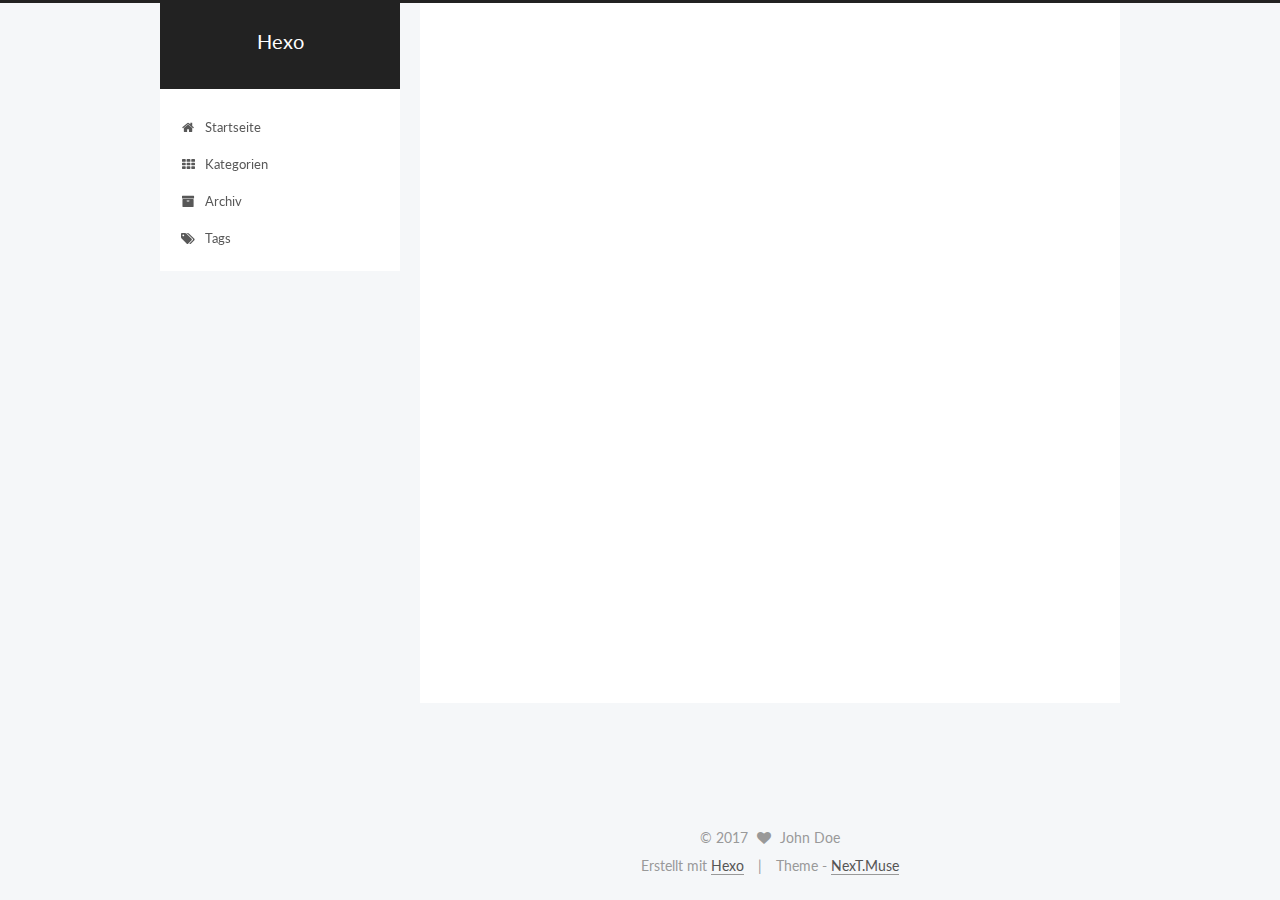
<file: 2017/08/11/1/index.html>
<!DOCTYPE html>



  


<html class="theme-next muse use-motion" lang="">
<head>
  <meta charset="UTF-8"/>
<meta http-equiv="X-UA-Compatible" content="IE=edge" />
<meta name="viewport" content="width=device-width, initial-scale=1, maximum-scale=1"/>
<meta name="theme-color" content="#222">









<meta http-equiv="Cache-Control" content="no-transform" />
<meta http-equiv="Cache-Control" content="no-siteapp" />















  
  
  <link href="/lib/fancybox/source/jquery.fancybox.css?v=2.1.5" rel="stylesheet" type="text/css" />




  
  
  
  

  
    
    
  

  

  

  

  

  
    
    
    <link href="//fonts.googleapis.com/css?family=Lato:300,300italic,400,400italic,700,700italic&subset=latin,latin-ext" rel="stylesheet" type="text/css">
  






<link href="/lib/font-awesome/css/font-awesome.min.css?v=4.6.2" rel="stylesheet" type="text/css" />

<link href="/css/main.css?v=5.1.2" rel="stylesheet" type="text/css" />


  <meta name="keywords" content="Hexo, NexT" />








  <link rel="shortcut icon" type="image/x-icon" href="/favicon.ico?v=5.1.2" />






<meta name="description" content="tags:  - Tag1 - Tag2 - Tag3 categories:  - cate">
<meta property="og:type" content="article">
<meta property="og:title" content="Hexo">
<meta property="og:url" content="http://yoursite.com/2017/08/11/1/index.html">
<meta property="og:site_name" content="Hexo">
<meta property="og:description" content="tags:  - Tag1 - Tag2 - Tag3 categories:  - cate">
<meta property="og:updated_time" content="2017-08-11T15:07:19.545Z">
<meta name="twitter:card" content="summary">
<meta name="twitter:title" content="Hexo">
<meta name="twitter:description" content="tags:  - Tag1 - Tag2 - Tag3 categories:  - cate">



<script type="text/javascript" id="hexo.configurations">
  var NexT = window.NexT || {};
  var CONFIG = {
    root: '/',
    scheme: 'Muse',
    sidebar: {"position":"left","display":"post","offset":12,"offset_float":12,"b2t":false,"scrollpercent":false,"onmobile":false},
    fancybox: true,
    tabs: true,
    motion: true,
    duoshuo: {
      userId: '0',
      author: 'Author'
    },
    algolia: {
      applicationID: '',
      apiKey: '',
      indexName: '',
      hits: {"per_page":10},
      labels: {"input_placeholder":"Search for Posts","hits_empty":"We didn't find any results for the search: ${query}","hits_stats":"${hits} results found in ${time} ms"}
    }
  };
</script>



  <link rel="canonical" href="http://yoursite.com/2017/08/11/1/"/>





  <title> | Hexo</title>
  








</head>

<body itemscope itemtype="http://schema.org/WebPage" lang="">

  
  
    
  

  <div class="container sidebar-position-left page-post-detail ">
    <div class="headband"></div>

    <header id="header" class="header" itemscope itemtype="http://schema.org/WPHeader">
      <div class="header-inner"><div class="site-brand-wrapper">
  <div class="site-meta ">
    

    <div class="custom-logo-site-title">
      <a href="/"  class="brand" rel="start">
        <span class="logo-line-before"><i></i></span>
        <span class="site-title">Hexo</span>
        <span class="logo-line-after"><i></i></span>
      </a>
    </div>
      
        <p class="site-subtitle"></p>
      
  </div>

  <div class="site-nav-toggle">
    <button>
      <span class="btn-bar"></span>
      <span class="btn-bar"></span>
      <span class="btn-bar"></span>
    </button>
  </div>
</div>

<nav class="site-nav">
  

  
    <ul id="menu" class="menu">
      
        
        <li class="menu-item menu-item-home">
          <a href="/" rel="section">
            
              <i class="menu-item-icon fa fa-fw fa-home"></i> <br />
            
            Startseite
          </a>
        </li>
      
        
        <li class="menu-item menu-item-categories">
          <a href="/categories/" rel="section">
            
              <i class="menu-item-icon fa fa-fw fa-th"></i> <br />
            
            Kategorien
          </a>
        </li>
      
        
        <li class="menu-item menu-item-archives">
          <a href="/archives/" rel="section">
            
              <i class="menu-item-icon fa fa-fw fa-archive"></i> <br />
            
            Archiv
          </a>
        </li>
      
        
        <li class="menu-item menu-item-tags">
          <a href="/tags/" rel="section">
            
              <i class="menu-item-icon fa fa-fw fa-tags"></i> <br />
            
            Tags
          </a>
        </li>
      

      
    </ul>
  

  
</nav>



 </div>
    </header>

    <main id="main" class="main">
      <div class="main-inner">
        <div class="content-wrap">
          <div id="content" class="content">
            

  <div id="posts" class="posts-expand">
    

  

  
  
  

  <article class="post post-type-normal" itemscope itemtype="http://schema.org/Article">
  
  
  
  <div class="post-block">
    <link itemprop="mainEntityOfPage" href="http://yoursite.com/2017/08/11/1/">

    <span hidden itemprop="author" itemscope itemtype="http://schema.org/Person">
      <meta itemprop="name" content="John Doe">
      <meta itemprop="description" content="">
      <meta itemprop="image" content="/images/avatar.gif">
    </span>

    <span hidden itemprop="publisher" itemscope itemtype="http://schema.org/Organization">
      <meta itemprop="name" content="Hexo">
    </span>

    
      <header class="post-header">

        
        
          <h1 class="post-title" itemprop="name headline"></h1>
        

        <div class="post-meta">
          <span class="post-time">
            
              <span class="post-meta-item-icon">
                <i class="fa fa-calendar-o"></i>
              </span>
              
                <span class="post-meta-item-text">Veröffentlicht am</span>
              
              <time title="Post created" itemprop="dateCreated datePublished" datetime="2017-08-11T23:06:48+08:00">
                2017-08-11
              </time>
            

            

            
          </span>

          

          
            
          

          
          

          

          

          

        </div>
      </header>
    

    
    
    
    <div class="post-body" itemprop="articleBody">

      
      

      
        <p>tags: </p>
<pre><code>- Tag1
- Tag2
- Tag3
</code></pre><p>categories: </p>
<pre><code>- cate
</code></pre>
      
    </div>
    
    
    

    

    

    

    <footer class="post-footer">
      

      
      
      

      
        <div class="post-nav">
          <div class="post-nav-next post-nav-item">
            
              <a href="/2017/08/11/hello-world/" rel="next" title="Hello World">
                <i class="fa fa-chevron-left"></i> Hello World
              </a>
            
          </div>

          <span class="post-nav-divider"></span>

          <div class="post-nav-prev post-nav-item">
            
          </div>
        </div>
      

      
      
    </footer>
  </div>
  
  
  
  </article>



    <div class="post-spread">
      
    </div>
  </div>


          </div>
          


          
  <div class="comments" id="comments">
    
  </div>


        </div>
        
          
  
  <div class="sidebar-toggle">
    <div class="sidebar-toggle-line-wrap">
      <span class="sidebar-toggle-line sidebar-toggle-line-first"></span>
      <span class="sidebar-toggle-line sidebar-toggle-line-middle"></span>
      <span class="sidebar-toggle-line sidebar-toggle-line-last"></span>
    </div>
  </div>

  <aside id="sidebar" class="sidebar">
    
    <div class="sidebar-inner">

      

      

      <section class="site-overview sidebar-panel sidebar-panel-active">
        <div class="site-author motion-element" itemprop="author" itemscope itemtype="http://schema.org/Person">
          <img class="site-author-image" itemprop="image"
               src="/images/avatar.gif"
               alt="John Doe" />
          <p class="site-author-name" itemprop="name">John Doe</p>
           
              <p class="site-description motion-element" itemprop="description"></p>
          
        </div>
        <nav class="site-state motion-element">

          
            <div class="site-state-item site-state-posts">
              <a href="/archives/">
                <span class="site-state-item-count">2</span>
                <span class="site-state-item-name">Artikel</span>
              </a>
            </div>
          

          

          

        </nav>

        

        <div class="links-of-author motion-element">
          
        </div>

        
        

        
        

        


      </section>

      

      

    </div>
  </aside>


        
      </div>
    </main>

    <footer id="footer" class="footer">
      <div class="footer-inner">
        <div class="copyright" >
  
  &copy; 
  <span itemprop="copyrightYear">2017</span>
  <span class="with-love">
    <i class="fa fa-heart"></i>
  </span>
  <span class="author" itemprop="copyrightHolder">John Doe</span>
</div>


<div class="powered-by">
  Erstellt mit  <a class="theme-link" href="https://hexo.io">Hexo</a>
</div>

<div class="theme-info">
  Theme -
  <a class="theme-link" href="https://github.com/iissnan/hexo-theme-next">
    NexT.Muse
  </a>
</div>


        







        
      </div>
    </footer>

    
      <div class="back-to-top">
        <i class="fa fa-arrow-up"></i>
        
      </div>
    

  </div>

  

<script type="text/javascript">
  if (Object.prototype.toString.call(window.Promise) !== '[object Function]') {
    window.Promise = null;
  }
</script>









  












  
  <script type="text/javascript" src="/lib/jquery/index.js?v=2.1.3"></script>

  
  <script type="text/javascript" src="/lib/fastclick/lib/fastclick.min.js?v=1.0.6"></script>

  
  <script type="text/javascript" src="/lib/jquery_lazyload/jquery.lazyload.js?v=1.9.7"></script>

  
  <script type="text/javascript" src="/lib/velocity/velocity.min.js?v=1.2.1"></script>

  
  <script type="text/javascript" src="/lib/velocity/velocity.ui.min.js?v=1.2.1"></script>

  
  <script type="text/javascript" src="/lib/fancybox/source/jquery.fancybox.pack.js?v=2.1.5"></script>


  


  <script type="text/javascript" src="/js/src/utils.js?v=5.1.2"></script>

  <script type="text/javascript" src="/js/src/motion.js?v=5.1.2"></script>



  
  

  
  <script type="text/javascript" src="/js/src/scrollspy.js?v=5.1.2"></script>
<script type="text/javascript" src="/js/src/post-details.js?v=5.1.2"></script>



  


  <script type="text/javascript" src="/js/src/bootstrap.js?v=5.1.2"></script>



  


  




	





  





  






  





  

  

  

  

  

  

</body>
</html>
</file>
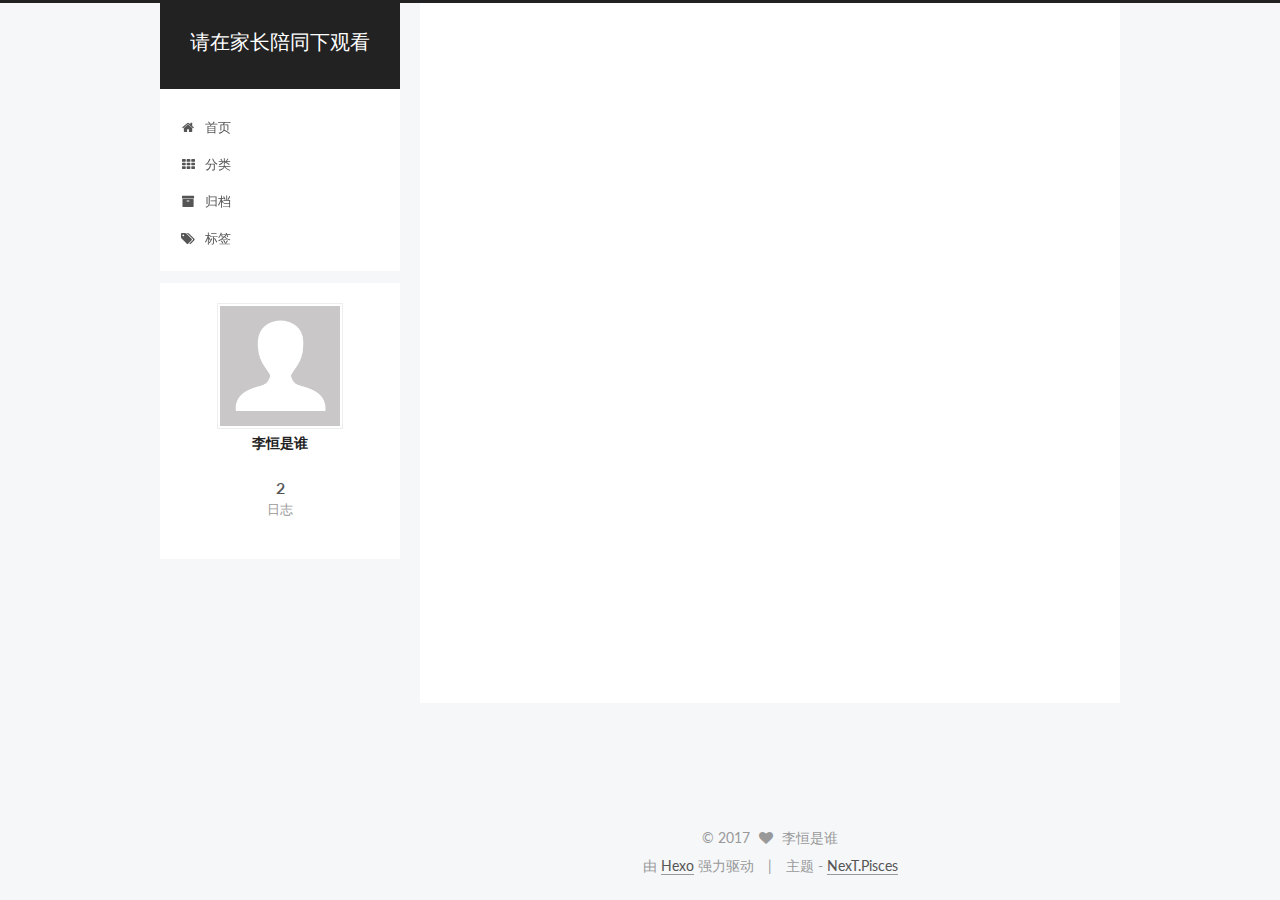
<file: 2017/08/11/这不是我要的爱情/index.html>
<!DOCTYPE html>



  


<html class="theme-next pisces use-motion" lang="zh-Hans">
<head>
  <meta charset="UTF-8"/>
<meta http-equiv="X-UA-Compatible" content="IE=edge" />
<meta name="viewport" content="width=device-width, initial-scale=1, maximum-scale=1"/>
<meta name="theme-color" content="#222">









<meta http-equiv="Cache-Control" content="no-transform" />
<meta http-equiv="Cache-Control" content="no-siteapp" />















  
  
  <link href="/lib/fancybox/source/jquery.fancybox.css?v=2.1.5" rel="stylesheet" type="text/css" />




  
  
  
  

  
    
    
  

  

  

  

  

  
    
    
    <link href="//fonts.googleapis.com/css?family=Lato:300,300italic,400,400italic,700,700italic&subset=latin,latin-ext" rel="stylesheet" type="text/css">
  






<link href="/lib/font-awesome/css/font-awesome.min.css?v=4.6.2" rel="stylesheet" type="text/css" />

<link href="/css/main.css?v=5.1.2" rel="stylesheet" type="text/css" />


  <meta name="keywords" content="Hexo, NexT" />








  <link rel="shortcut icon" type="image/x-icon" href="/favicon.ico?v=5.1.2" />






<meta name="description" content="$e=mc^2$">
<meta property="og:type" content="article">
<meta property="og:title" content="请在家长陪同下观看">
<meta property="og:url" content="http://yoursite.com/2017/08/11/这不是我要的爱情/index.html">
<meta property="og:site_name" content="请在家长陪同下观看">
<meta property="og:description" content="$e=mc^2$">
<meta property="og:locale" content="zh-Hans">
<meta property="og:updated_time" content="2017-08-13T12:30:28.295Z">
<meta name="twitter:card" content="summary">
<meta name="twitter:title" content="请在家长陪同下观看">
<meta name="twitter:description" content="$e=mc^2$">



<script type="text/javascript" id="hexo.configurations">
  var NexT = window.NexT || {};
  var CONFIG = {
    root: '/',
    scheme: 'Pisces',
    sidebar: {"position":"left","display":"post","offset":12,"offset_float":12,"b2t":false,"scrollpercent":false,"onmobile":false},
    fancybox: true,
    tabs: true,
    motion: true,
    duoshuo: {
      userId: '0',
      author: '博主'
    },
    algolia: {
      applicationID: '',
      apiKey: '',
      indexName: '',
      hits: {"per_page":10},
      labels: {"input_placeholder":"Search for Posts","hits_empty":"We didn't find any results for the search: ${query}","hits_stats":"${hits} results found in ${time} ms"}
    }
  };
</script>



  <link rel="canonical" href="http://yoursite.com/2017/08/11/这不是我要的爱情/"/>





  <title> | 请在家长陪同下观看</title>
  








</head>

<body itemscope itemtype="http://schema.org/WebPage" lang="zh-Hans">

  
  
    
  

  <div class="container sidebar-position-left page-post-detail ">
    <div class="headband"></div>

    <header id="header" class="header" itemscope itemtype="http://schema.org/WPHeader">
      <div class="header-inner"><div class="site-brand-wrapper">
  <div class="site-meta ">
    

    <div class="custom-logo-site-title">
      <a href="/"  class="brand" rel="start">
        <span class="logo-line-before"><i></i></span>
        <span class="site-title">请在家长陪同下观看</span>
        <span class="logo-line-after"><i></i></span>
      </a>
    </div>
      
        <p class="site-subtitle"></p>
      
  </div>

  <div class="site-nav-toggle">
    <button>
      <span class="btn-bar"></span>
      <span class="btn-bar"></span>
      <span class="btn-bar"></span>
    </button>
  </div>
</div>

<nav class="site-nav">
  

  
    <ul id="menu" class="menu">
      
        
        <li class="menu-item menu-item-home">
          <a href="/" rel="section">
            
              <i class="menu-item-icon fa fa-fw fa-home"></i> <br />
            
            首页
          </a>
        </li>
      
        
        <li class="menu-item menu-item-categories">
          <a href="/categories/" rel="section">
            
              <i class="menu-item-icon fa fa-fw fa-th"></i> <br />
            
            分类
          </a>
        </li>
      
        
        <li class="menu-item menu-item-archives">
          <a href="/archives/" rel="section">
            
              <i class="menu-item-icon fa fa-fw fa-archive"></i> <br />
            
            归档
          </a>
        </li>
      
        
        <li class="menu-item menu-item-tags">
          <a href="/tags/" rel="section">
            
              <i class="menu-item-icon fa fa-fw fa-tags"></i> <br />
            
            标签
          </a>
        </li>
      

      
    </ul>
  

  
</nav>



 </div>
    </header>

    <main id="main" class="main">
      <div class="main-inner">
        <div class="content-wrap">
          <div id="content" class="content">
            

  <div id="posts" class="posts-expand">
    

  

  
  
  

  <article class="post post-type-normal" itemscope itemtype="http://schema.org/Article">
  
  
  
  <div class="post-block">
    <link itemprop="mainEntityOfPage" href="http://yoursite.com/2017/08/11/这不是我要的爱情/">

    <span hidden itemprop="author" itemscope itemtype="http://schema.org/Person">
      <meta itemprop="name" content="李恒是谁">
      <meta itemprop="description" content="">
      <meta itemprop="image" content="/images/avatar.gif">
    </span>

    <span hidden itemprop="publisher" itemscope itemtype="http://schema.org/Organization">
      <meta itemprop="name" content="请在家长陪同下观看">
    </span>

    
      <header class="post-header">

        
        
          <h1 class="post-title" itemprop="name headline"></h1>
        

        <div class="post-meta">
          <span class="post-time">
            
              <span class="post-meta-item-icon">
                <i class="fa fa-calendar-o"></i>
              </span>
              
                <span class="post-meta-item-text">发表于</span>
              
              <time title="创建于" itemprop="dateCreated datePublished" datetime="2017-08-11T23:57:49+08:00">
                2017-08-11
              </time>
            

            

            
          </span>

          

          
            
          

          
          

          

          

          

        </div>
      </header>
    

    
    
    
    <div class="post-body" itemprop="articleBody">

      
      

      
        <p>$e=mc^2$</p>

      
    </div>
    
    
    

    

    

    

    <footer class="post-footer">
      

      
      
      

      
        <div class="post-nav">
          <div class="post-nav-next post-nav-item">
            
              <a href="/2017/08/11/hello-world/" rel="next" title="Hello World">
                <i class="fa fa-chevron-left"></i> Hello World
              </a>
            
          </div>

          <span class="post-nav-divider"></span>

          <div class="post-nav-prev post-nav-item">
            
          </div>
        </div>
      

      
      
    </footer>
  </div>
  
  
  
  </article>



    <div class="post-spread">
      
    </div>
  </div>


          </div>
          


          
  <div class="comments" id="comments">
    
  </div>


        </div>
        
          
  
  <div class="sidebar-toggle">
    <div class="sidebar-toggle-line-wrap">
      <span class="sidebar-toggle-line sidebar-toggle-line-first"></span>
      <span class="sidebar-toggle-line sidebar-toggle-line-middle"></span>
      <span class="sidebar-toggle-line sidebar-toggle-line-last"></span>
    </div>
  </div>

  <aside id="sidebar" class="sidebar">
    
    <div class="sidebar-inner">

      

      

      <section class="site-overview sidebar-panel sidebar-panel-active">
        <div class="site-author motion-element" itemprop="author" itemscope itemtype="http://schema.org/Person">
          <img class="site-author-image" itemprop="image"
               src="/images/avatar.gif"
               alt="李恒是谁" />
          <p class="site-author-name" itemprop="name">李恒是谁</p>
           
              <p class="site-description motion-element" itemprop="description"></p>
          
        </div>
        <nav class="site-state motion-element">

          
            <div class="site-state-item site-state-posts">
              <a href="/archives/">
                <span class="site-state-item-count">2</span>
                <span class="site-state-item-name">日志</span>
              </a>
            </div>
          

          

          

        </nav>

        

        <div class="links-of-author motion-element">
          
        </div>

        
        

        
        

        


      </section>

      

      

    </div>
  </aside>


        
      </div>
    </main>

    <footer id="footer" class="footer">
      <div class="footer-inner">
        <div class="copyright" >
  
  &copy; 
  <span itemprop="copyrightYear">2017</span>
  <span class="with-love">
    <i class="fa fa-heart"></i>
  </span>
  <span class="author" itemprop="copyrightHolder">李恒是谁</span>
</div>


<div class="powered-by">
  由 <a class="theme-link" href="https://hexo.io">Hexo</a> 强力驱动
</div>

<div class="theme-info">
  主题 -
  <a class="theme-link" href="https://github.com/iissnan/hexo-theme-next">
    NexT.Pisces
  </a>
</div>


        







        
      </div>
    </footer>

    
      <div class="back-to-top">
        <i class="fa fa-arrow-up"></i>
        
      </div>
    

  </div>

  

<script type="text/javascript">
  if (Object.prototype.toString.call(window.Promise) !== '[object Function]') {
    window.Promise = null;
  }
</script>









  












  
  <script type="text/javascript" src="/lib/jquery/index.js?v=2.1.3"></script>

  
  <script type="text/javascript" src="/lib/fastclick/lib/fastclick.min.js?v=1.0.6"></script>

  
  <script type="text/javascript" src="/lib/jquery_lazyload/jquery.lazyload.js?v=1.9.7"></script>

  
  <script type="text/javascript" src="/lib/velocity/velocity.min.js?v=1.2.1"></script>

  
  <script type="text/javascript" src="/lib/velocity/velocity.ui.min.js?v=1.2.1"></script>

  
  <script type="text/javascript" src="/lib/fancybox/source/jquery.fancybox.pack.js?v=2.1.5"></script>


  


  <script type="text/javascript" src="/js/src/utils.js?v=5.1.2"></script>

  <script type="text/javascript" src="/js/src/motion.js?v=5.1.2"></script>



  
  


  <script type="text/javascript" src="/js/src/affix.js?v=5.1.2"></script>

  <script type="text/javascript" src="/js/src/schemes/pisces.js?v=5.1.2"></script>



  
  <script type="text/javascript" src="/js/src/scrollspy.js?v=5.1.2"></script>
<script type="text/javascript" src="/js/src/post-details.js?v=5.1.2"></script>



  


  <script type="text/javascript" src="/js/src/bootstrap.js?v=5.1.2"></script>



  


  




	





  





  






  





  

  

  

  

  

  

</body>
</html>
</file>
<file: css/main.css>
/* normalize.css v3.0.2 | MIT License | git.io/normalize */
html {
  font-family: sans-serif; /* 1 */
  -ms-text-size-adjust: 100%; /* 2 */
  -webkit-text-size-adjust: 100%; /* 2 */
}
body {
  margin: 0;
}
article,
aside,
details,
figcaption,
figure,
footer,
header,
hgroup,
main,
menu,
nav,
section,
summary {
  display: block;
}
audio,
canvas,
progress,
video {
  display: inline-block; /* 1 */
  vertical-align: baseline; /* 2 */
}
audio:not([controls]) {
  display: none;
  height: 0;
}
[hidden],
template {
  display: none;
}
a {
  background-color: transparent;
}
a:active,
a:hover {
  outline: 0;
}
abbr[title] {
  border-bottom: 1px dotted;
}
b,
strong {
  font-weight: bold;
}
dfn {
  font-style: italic;
}
h1 {
  font-size: 2em;
  margin: 0.67em 0;
}
mark {
  background: #ff0;
  color: #000;
}
small {
  font-size: 80%;
}
sub,
sup {
  font-size: 75%;
  line-height: 0;
  position: relative;
  vertical-align: baseline;
}
sup {
  top: -0.5em;
}
sub {
  bottom: -0.25em;
}
img {
  border: 0;
}
svg:not(:root) {
  overflow: hidden;
}
figure {
  margin: 1em 40px;
}
hr {
  -moz-box-sizing: content-box;
  box-sizing: content-box;
  height: 0;
}
pre {
  overflow: auto;
}
code,
kbd,
pre,
samp {
  font-family: monospace, monospace;
  font-size: 1em;
}
button,
input,
optgroup,
select,
textarea {
  color: inherit; /* 1 */
  font: inherit; /* 2 */
  margin: 0; /* 3 */
}
button {
  overflow: visible;
}
button,
select {
  text-transform: none;
}
button,
html input[type="button"],
input[type="reset"],
input[type="submit"] {
  -webkit-appearance: button; /* 2 */
  cursor: pointer; /* 3 */
}
button[disabled],
html input[disabled] {
  cursor: default;
}
button::-moz-focus-inner,
input::-moz-focus-inner {
  border: 0;
  padding: 0;
}
input {
  line-height: normal;
}
input[type="checkbox"],
input[type="radio"] {
  box-sizing: border-box; /* 1 */
  padding: 0; /* 2 */
}
input[type="number"]::-webkit-inner-spin-button,
input[type="number"]::-webkit-outer-spin-button {
  height: auto;
}
input[type="search"] {
  -webkit-appearance: textfield; /* 1 */
  -moz-box-sizing: content-box;
  -webkit-box-sizing: content-box; /* 2 */
  box-sizing: content-box;
}
input[type="search"]::-webkit-search-cancel-button,
input[type="search"]::-webkit-search-decoration {
  -webkit-appearance: none;
}
fieldset {
  border: 1px solid #c0c0c0;
  margin: 0 2px;
  padding: 0.35em 0.625em 0.75em;
}
legend {
  border: 0; /* 1 */
  padding: 0; /* 2 */
}
textarea {
  overflow: auto;
}
optgroup {
  font-weight: bold;
}
table {
  border-collapse: collapse;
  border-spacing: 0;
}
td,
th {
  padding: 0;
}
::selection {
  background: #262a30;
  color: #fff;
}
body {
  position: relative;
  font-family: 'Lato', "PingFang SC", "Microsoft YaHei", sans-serif;
  font-size: 14px;
  line-height: 2;
  color: #555;
  background: #f5f7f9;
}
@media (max-width: 767px) {
  body {
    padding-right: 0 !important;
  }
}
@media (min-width: 768px) and (max-width: 991px) {
  body {
    padding-right: 0 !important;
  }
}
@media (min-width: 1600px) {
  body {
    font-size: 16px;
  }
}
h1,
h2,
h3,
h4,
h5,
h6 {
  margin: 0;
  padding: 0;
  font-weight: bold;
  line-height: 1.5;
  font-family: 'Lato', "PingFang SC", "Microsoft YaHei", sans-serif;
}
h2,
h3,
h4,
h5,
h6 {
  margin: 20px 0 15px;
}
h1 {
  font-size: 22px;
}
@media (max-width: 767px) {
  h1 {
    font-size: 18px;
  }
}
h2 {
  font-size: 20px;
}
@media (max-width: 767px) {
  h2 {
    font-size: 16px;
  }
}
h3 {
  font-size: 18px;
}
@media (max-width: 767px) {
  h3 {
    font-size: 14px;
  }
}
h4 {
  font-size: 16px;
}
@media (max-width: 767px) {
  h4 {
    font-size: 12px;
  }
}
h5 {
  font-size: 14px;
}
@media (max-width: 767px) {
  h5 {
    font-size: 10px;
  }
}
h6 {
  font-size: 12px;
}
@media (max-width: 767px) {
  h6 {
    font-size: 8px;
  }
}
p {
  margin: 0 0 20px 0;
}
a {
  color: #555;
  text-decoration: none;
  border-bottom: 1px solid #999;
  word-wrap: break-word;
}
a:hover {
  color: #222;
  border-bottom-color: #222;
}
blockquote {
  margin: 0;
  padding: 0;
}
img {
  display: block;
  margin: auto;
  max-width: 100%;
  height: auto;
}
hr {
  margin: 40px 0;
  height: 3px;
  border: none;
  background-color: #ddd;
  background-image: repeating-linear-gradient(-45deg, #fff, #fff 4px, transparent 4px, transparent 8px);
}
blockquote {
  padding: 0 15px;
  color: #666;
  border-left: 4px solid #ddd;
}
blockquote cite::before {
  content: "-";
  padding: 0 5px;
}
dt {
  font-weight: 700;
}
dd {
  margin: 0;
  padding: 0;
}
kbd {
  border: 1px solid #ccc;
  border-radius: 0.2em;
  box-shadow: 0.1em 0.1em 0.2em rgba(0,0,0,0.1);
  background-color: #f9f9f9;
  font-family: inherit;
  background-image: -webkit-linear-gradient(top, #eee, #fff, #eee);
  padding: 0.1em 0.3em;
  white-space: nowrap;
}
.text-left {
  text-align: left;
}
.text-center {
  text-align: center;
}
.text-right {
  text-align: right;
}
.text-justify {
  text-align: justify;
}
.text-nowrap {
  white-space: nowrap;
}
.text-lowercase {
  text-transform: lowercase;
}
.text-uppercase {
  text-transform: uppercase;
}
.text-capitalize {
  text-transform: capitalize;
}
.center-block {
  display: block;
  margin-left: auto;
  margin-right: auto;
}
.clearfix:before,
.clearfix:after {
  content: " ";
  display: table;
}
.clearfix:after {
  clear: both;
}
.pullquote {
  width: 45%;
}
.pullquote.left {
  float: left;
  margin-left: 5px;
  margin-right: 10px;
}
.pullquote.right {
  float: right;
  margin-left: 10px;
  margin-right: 5px;
}
.affix.affix.affix {
  position: fixed;
}
.translation {
  margin-top: -20px;
  font-size: 14px;
  color: #999;
}
.scrollbar-measure {
  width: 100px;
  height: 100px;
  overflow: scroll;
  position: absolute;
  top: -9999px;
}
.use-motion .motion-element {
  opacity: 0;
}
table {
  margin: 20px 0;
  width: 100%;
  border-collapse: collapse;
  border-spacing: 0;
  border: 1px solid #ddd;
  font-size: 14px;
  table-layout: fixed;
  word-wrap: break-all;
}
table>tbody>tr:nth-of-type(odd) {
  background-color: #f9f9f9;
}
table>tbody>tr:hover {
  background-color: #f5f5f5;
}
caption,
th,
td {
  padding: 8px;
  text-align: left;
  vertical-align: middle;
  font-weight: normal;
}
th,
td {
  border-bottom: 3px solid #ddd;
  border-right: 1px solid #eee;
}
th {
  padding-bottom: 10px;
  font-weight: 700;
}
td {
  border-bottom-width: 1px;
}
html,
body {
  height: 100%;
}
.container {
  position: relative;
  min-height: 100%;
}
.header-inner {
  margin: 0 auto;
  padding: 100px 0 70px;
  width: 700px;
}
@media (min-width: 1600px) {
  .container .header-inner {
    width: 900px;
  }
}
.main {
  padding-bottom: 150px;
}
.main-inner {
  margin: 0 auto;
  width: 700px;
}
@media (min-width: 1600px) {
  .container .main-inner {
    width: 900px;
  }
}
.footer {
  position: absolute;
  left: 0;
  bottom: 0;
  width: 100%;
  min-height: 50px;
}
.footer-inner {
  box-sizing: border-box;
  margin: 20px auto;
  width: 700px;
}
@media (min-width: 1600px) {
  .container .footer-inner {
    width: 900px;
  }
}
pre,
.highlight {
  overflow: auto;
  margin: 20px 0;
  padding: 0;
  font-size: 13px;
  color: #4d4d4c;
  background: #f7f7f7;
  line-height: 1.6;
}
pre,
code {
  font-family: consolas, Menlo, "PingFang SC", "Microsoft YaHei", monospace;
}
code {
  padding: 2px 4px;
  word-wrap: break-word;
  color: #555;
  background: #eee;
  border-radius: 3px;
  font-size: 13px;
}
pre code {
  padding: 0;
  color: #4d4d4c;
  background: none;
  text-shadow: none;
}
.highlight {
  border-radius: 1px;
}
.highlight pre {
  border: none;
  margin: 0;
  padding: 10px 0;
}
.highlight table {
  margin: 0;
  width: auto;
  border: none;
}
.highlight td {
  border: none;
  padding: 0;
}
.highlight figcaption {
  font-size: 1em;
  color: #4d4d4c;
  line-height: 1em;
  margin-bottom: 1em;
}
.highlight figcaption:before,
.highlight figcaption:after {
  content: " ";
  display: table;
}
.highlight figcaption:after {
  clear: both;
}
.highlight figcaption a {
  float: right;
  color: #4d4d4c;
}
.highlight figcaption a:hover {
  border-bottom-color: #4d4d4c;
}
.highlight .gutter pre {
  padding-left: 10px;
  padding-right: 10px;
  color: #869194;
  text-align: right;
  background-color: #eff2f3;
}
.highlight .code pre {
  width: 100%;
  padding-left: 10px;
  padding-right: 10px;
  background-color: #f7f7f7;
}
.highlight .line {
  height: 20px;
}
.gutter {
  -webkit-user-select: none;
  -moz-user-select: none;
  -ms-user-select: none;
  user-select: none;
}
.gist table {
  width: auto;
}
.gist table td {
  border: none;
}
pre .deletion {
  background: #fdd;
}
pre .addition {
  background: #dfd;
}
pre .meta {
  color: #8959a8;
}
pre .comment {
  color: #8e908c;
}
pre .variable,
pre .attribute,
pre .tag,
pre .regexp,
pre .ruby .constant,
pre .xml .tag .title,
pre .xml .pi,
pre .xml .doctype,
pre .html .doctype,
pre .css .id,
pre .css .class,
pre .css .pseudo {
  color: #c82829;
}
pre .number,
pre .preprocessor,
pre .built_in,
pre .literal,
pre .params,
pre .constant,
pre .command {
  color: #f5871f;
}
pre .ruby .class .title,
pre .css .rules .attribute,
pre .string,
pre .value,
pre .inheritance,
pre .header,
pre .ruby .symbol,
pre .xml .cdata,
pre .special,
pre .number,
pre .formula {
  color: #718c00;
}
pre .title,
pre .css .hexcolor {
  color: #3e999f;
}
pre .function,
pre .python .decorator,
pre .python .title,
pre .ruby .function .title,
pre .ruby .title .keyword,
pre .perl .sub,
pre .javascript .title,
pre .coffeescript .title {
  color: #4271ae;
}
pre .keyword,
pre .javascript .function {
  color: #8959a8;
}
.full-image.full-image.full-image {
  border: none;
  max-width: 100%;
  width: auto;
  margin: 20px auto;
}
@media (min-width: 992px) {
  .full-image.full-image.full-image {
    max-width: none;
    width: 118%;
    margin: 0 -9%;
  }
}
.blockquote-center,
.page-home .post-type-quote blockquote,
.page-post-detail .post-type-quote blockquote {
  position: relative;
  margin: 40px 0;
  padding: 0;
  border-left: none;
  text-align: center;
}
.blockquote-center::before,
.page-home .post-type-quote blockquote::before,
.page-post-detail .post-type-quote blockquote::before,
.blockquote-center::after,
.page-home .post-type-quote blockquote::after,
.page-post-detail .post-type-quote blockquote::after {
  position: absolute;
  content: ' ';
  display: block;
  width: 100%;
  height: 24px;
  opacity: 0.2;
  background-repeat: no-repeat;
  background-position: 0 -6px;
  background-size: 22px 22px;
}
.blockquote-center::before,
.page-home .post-type-quote blockquote::before,
.page-post-detail .post-type-quote blockquote::before {
  top: -20px;
  background-image: url("../images/quote-l.svg");
  border-top: 1px solid #ccc;
}
.blockquote-center::after,
.page-home .post-type-quote blockquote::after,
.page-post-detail .post-type-quote blockquote::after {
  bottom: -20px;
  background-image: url("../images/quote-r.svg");
  border-bottom: 1px solid #ccc;
  background-position: 100% 8px;
}
.blockquote-center p,
.page-home .post-type-quote blockquote p,
.page-post-detail .post-type-quote blockquote p,
.blockquote-center div,
.page-home .post-type-quote blockquote div,
.page-post-detail .post-type-quote blockquote div {
  text-align: center;
}
.post .post-body .group-picture img {
  box-sizing: border-box;
  padding: 0 3px;
  border: none;
}
.post .group-picture-row {
  overflow: hidden;
  margin-top: 6px;
}
.post .group-picture-row:first-child {
  margin-top: 0;
}
.post .group-picture-column {
  float: left;
}
.page-post-detail .post-body .group-picture-column {
  float: none;
  margin-top: 10px;
  width: auto !important;
}
.page-post-detail .post-body .group-picture-column img {
  margin: 0 auto;
}
.page-archive .group-picture-container {
  overflow: hidden;
}
.page-archive .group-picture-row {
  float: left;
}
.page-archive .group-picture-row:first-child {
  margin-top: 6px;
}
.page-archive .group-picture-column {
  max-width: 150px;
  max-height: 150px;
}
.post-body .note {
  position: relative;
  padding: 15px;
  margin-bottom: 20px;
  border: 1px solid #eee;
  border-left-width: 5px;
  border-radius: 3px;
}
.post-body .note h2,
.post-body .note h3,
.post-body .note h4,
.post-body .note h5,
.post-body .note h6 {
  margin-top: 0;
  margin-bottom: 0;
  border-bottom: initial;
  padding-top: 0 !important;
}
.post-body .note p:first-child,
.post-body .note ul:first-child,
.post-body .note ol:first-child,
.post-body .note table:first-child,
.post-body .note pre:first-child,
.post-body .note blockquote:first-child {
  margin-top: 0;
}
.post-body .note p:last-child,
.post-body .note ul:last-child,
.post-body .note ol:last-child,
.post-body .note table:last-child,
.post-body .note pre:last-child,
.post-body .note blockquote:last-child {
  margin-bottom: 0;
}
.post-body .note.default {
  border-left-color: #777;
}
.post-body .note.default h2,
.post-body .note.default h3,
.post-body .note.default h4,
.post-body .note.default h5,
.post-body .note.default h6 {
  color: #777;
}
.post-body .note.primary {
  border-left-color: #6f42c1;
}
.post-body .note.primary h2,
.post-body .note.primary h3,
.post-body .note.primary h4,
.post-body .note.primary h5,
.post-body .note.primary h6 {
  color: #6f42c1;
}
.post-body .note.info {
  border-left-color: #428bca;
}
.post-body .note.info h2,
.post-body .note.info h3,
.post-body .note.info h4,
.post-body .note.info h5,
.post-body .note.info h6 {
  color: #428bca;
}
.post-body .note.success {
  border-left-color: #5cb85c;
}
.post-body .note.success h2,
.post-body .note.success h3,
.post-body .note.success h4,
.post-body .note.success h5,
.post-body .note.success h6 {
  color: #5cb85c;
}
.post-body .note.warning {
  border-left-color: #f0ad4e;
}
.post-body .note.warning h2,
.post-body .note.warning h3,
.post-body .note.warning h4,
.post-body .note.warning h5,
.post-body .note.warning h6 {
  color: #f0ad4e;
}
.post-body .note.danger {
  border-left-color: #d9534f;
}
.post-body .note.danger h2,
.post-body .note.danger h3,
.post-body .note.danger h4,
.post-body .note.danger h5,
.post-body .note.danger h6 {
  color: #d9534f;
}
.post-body .label {
  display: inline;
  padding: 0 2px;
  white-space: nowrap;
}
.post-body .label.default {
  background-color: #f0f0f0;
}
.post-body .label.primary {
  background-color: #efe6f7;
}
.post-body .label.info {
  background-color: #e5f2f8;
}
.post-body .label.success {
  background-color: #e7f4e9;
}
.post-body .label.warning {
  background-color: #fcf6e1;
}
.post-body .label.danger {
  background-color: #fae8eb;
}
.post-body .tabs {
  position: relative;
  display: block;
  margin-bottom: 20px;
  padding-top: 10px;
}
.post-body .tabs ul.nav-tabs {
  margin: 0;
  padding: 0;
  display: flex;
  margin-bottom: -1px;
}
@media (max-width: 413px) {
  .post-body .tabs ul.nav-tabs {
    display: block;
    margin-bottom: 5px;
  }
}
.post-body .tabs ul.nav-tabs li.tab {
  list-style-type: none !important;
  margin: 0 0.25em 0 0;
  border-top: 3px solid transparent;
  border-left: 1px solid transparent;
  border-right: 1px solid transparent;
}
@media (max-width: 413px) {
  .post-body .tabs ul.nav-tabs li.tab {
    margin: initial;
    border-top: 1px solid transparent;
    border-left: 3px solid transparent;
    border-right: 1px solid transparent;
    border-bottom: 1px solid transparent;
  }
}
.post-body .tabs ul.nav-tabs li.tab a {
  outline: 0;
  border-bottom: initial;
  display: block;
  line-height: 1.8em;
  padding: 0.25em 0.75em;
  transition-duration: 0.2s;
  transition-timing-function: ease-out;
  transition-delay: 0s;
}
.post-body .tabs ul.nav-tabs li.tab a i {
  width: 1.285714285714286em;
}
.post-body .tabs ul.nav-tabs li.tab.active {
  border-top: 3px solid #fc6423;
  border-left: 1px solid #ddd;
  border-right: 1px solid #ddd;
  background-color: #fff;
}
@media (max-width: 413px) {
  .post-body .tabs ul.nav-tabs li.tab.active {
    border-top: 1px solid #ddd;
    border-left: 3px solid #fc6423;
    border-right: 1px solid #ddd;
    border-bottom: 1px solid #ddd;
  }
}
.post-body .tabs ul.nav-tabs li.tab.active a {
  cursor: default;
  color: #555;
}
.post-body .tabs .tab-content {
  background-color: #fff;
}
.post-body .tabs .tab-content .tab-pane {
  border: 1px solid #ddd;
  padding: 20px 20px 0 20px;
}
.post-body .tabs .tab-content .tab-pane:not(.active) {
  display: none !important;
}
.post-body .tabs .tab-content .tab-pane.active {
  display: block !important;
}
.btn {
  display: inline-block;
  padding: 0 20px;
  font-size: 14px;
  color: #fff;
  background: #222;
  border: 2px solid #555;
  text-decoration: none;
  border-radius: 0;
  transition-property: background-color;
  transition-duration: 0.2s;
  transition-timing-function: ease-in-out;
  transition-delay: 0s;
}
.btn:hover,
.post-button .btn:hover {
  border-color: #222;
  color: #fff;
  background: #222;
}
.btn-bar {
  display: block;
  width: 22px;
  height: 2px;
  background: #555;
  border-radius: 1px;
}
.btn-bar+.btn-bar {
  margin-top: 4px;
}
.pagination {
  margin: 120px 0 40px;
  text-align: center;
  border-top: 1px solid #eee;
}
.page-number-basic,
.pagination .prev,
.pagination .next,
.pagination .page-number,
.pagination .space {
  display: inline-block;
  position: relative;
  top: -1px;
  margin: 0 10px;
  padding: 0 10px;
  line-height: 30px;
}
@media (max-width: 767px) {
  .page-number-basic,
  .pagination .prev,
  .pagination .next,
  .pagination .page-number,
  .pagination .space {
    margin: 0 5px;
  }
}
.pagination .prev,
.pagination .next,
.pagination .page-number {
  border-bottom: 0;
  border-top: 1px solid #eee;
  transition-property: border-color;
  transition-duration: 0.2s;
  transition-timing-function: ease-in-out;
  transition-delay: 0s;
}
.pagination .prev:hover,
.pagination .next:hover,
.pagination .page-number:hover {
  border-top-color: #222;
}
.pagination .space {
  padding: 0;
  margin: 0;
}
.pagination .prev {
  margin-left: 0;
}
.pagination .next {
  margin-right: 0;
}
.pagination .page-number.current {
  color: #fff;
  background: #ccc;
  border-top-color: #ccc;
}
@media (max-width: 767px) {
  .pagination {
    border-top: none;
  }
  .pagination .prev,
  .pagination .next,
  .pagination .page-number {
    margin-bottom: 10px;
    border-top: 0;
    border-bottom: 1px solid #eee;
  }
  .pagination .prev:hover,
  .pagination .next:hover,
  .pagination .page-number:hover {
    border-bottom-color: #222;
  }
}
.comments {
  margin: 60px 20px 0;
}
.tag-cloud {
  text-align: center;
}
.tag-cloud a {
  display: inline-block;
  margin: 10px;
}
.back-to-top {
  box-sizing: border-box;
  position: fixed;
  bottom: -100px;
  right: 30px;
  z-index: 1050;
  padding: 0 6px;
  width: 24px;
  background: #222;
  font-size: 12px;
  opacity: 0.6;
  color: #fff;
  cursor: pointer;
  text-align: center;
  -webkit-transform: translateZ(0);
  transition-property: bottom;
  transition-duration: 0.2s;
  transition-timing-function: ease-in-out;
  transition-delay: 0s;
}
@media (min-width: 768px) and (max-width: 991px) {
  .back-to-top {
    display: none !important;
  }
}
@media (max-width: 767px) {
  .back-to-top {
    display: none !important;
  }
}
.back-to-top.back-to-top-on {
  bottom: 30px;
}
.header {
  background: transparent;
}
.header-inner {
  position: relative;
}
.headband {
  height: 3px;
  background: #222;
}
.site-meta {
  margin: 0;
  text-align: center;
}
@media (max-width: 767px) {
  .site-meta {
    text-align: center;
  }
}
.brand {
  position: relative;
  display: inline-block;
  padding: 0 40px;
  color: #fff;
  background: #222;
  border-bottom: none;
}
.brand:hover {
  color: #fff;
}
.logo {
  display: inline-block;
  margin-right: 5px;
  line-height: 36px;
  vertical-align: top;
}
.site-title {
  display: inline-block;
  vertical-align: top;
  line-height: 36px;
  font-size: 20px;
  font-weight: normal;
  font-family: 'Lato', "PingFang SC", "Microsoft YaHei", sans-serif;
}
.site-subtitle {
  margin-top: 10px;
  font-size: 13px;
  color: #ddd;
}
.use-motion .brand {
  opacity: 0;
}
.use-motion .logo,
.use-motion .site-title,
.use-motion .site-subtitle {
  opacity: 0;
  position: relative;
  top: -10px;
}
.site-nav-toggle {
  display: none;
  position: absolute;
  top: 10px;
  left: 10px;
}
@media (max-width: 767px) {
  .site-nav-toggle {
    display: block;
  }
}
.site-nav-toggle button {
  margin-top: 2px;
  padding: 9px 10px;
  background: transparent;
  border: none;
}
@media (max-width: 767px) {
  .site-nav {
    display: none;
    margin: 0 -10px;
    padding: 0 10px;
    clear: both;
    border-top: 1px solid #ddd;
  }
}
@media (min-width: 768px) and (max-width: 991px) {
  .site-nav {
    display: block !important;
  }
}
@media (min-width: 992px) {
  .site-nav {
    display: block !important;
  }
}
.menu {
  margin-top: 20px;
  padding-left: 0;
  text-align: center;
}
.menu .menu-item {
  display: inline-block;
  margin: 0 10px;
  list-style: none;
}
@media screen and (max-width: 767px) {
  .menu .menu-item {
    margin-top: 10px;
  }
}
.menu .menu-item a {
  display: block;
  font-size: 13px;
  line-height: inherit;
  border-bottom: 1px solid transparent;
  transition-property: border-color;
  transition-duration: 0.2s;
  transition-timing-function: ease-in-out;
  transition-delay: 0s;
}
.menu .menu-item a:hover,
.menu-item-active a {
  border-bottom-color: #222;
}
.menu .menu-item .fa {
  margin-right: 5px;
}
.use-motion .menu-item {
  opacity: 0;
}
.post-body {
  font-family: 'Lato', "PingFang SC", "Microsoft YaHei", sans-serif;
}
@media (max-width: 767px) {
  .post-body {
    word-break: break-word;
  }
}
.post-body .fancybox img {
  display: block !important;
  margin: 0 auto;
  cursor: pointer;
  cursor: zoom-in;
  cursor: -webkit-zoom-in;
}
.post-body .image-caption,
.post-body .figure .caption {
  margin: 10px auto 15px;
  text-align: center;
  font-size: 14px;
  color: #999;
  font-weight: bold;
  line-height: 1;
}
.post-sticky-flag {
  display: inline-block;
  font-size: 16px;
  -ms-transform: rotate(30deg);
  -webkit-transform: rotate(30deg);
  -moz-transform: rotate(30deg);
  -ms-transform: rotate(30deg);
  -o-transform: rotate(30deg);
  transform: rotate(30deg);
}
.posts-expand {
  padding-top: 40px;
}
@media (max-width: 767px) {
  .posts-expand {
    margin: 0 20px;
  }
  .post-body pre {
    padding: 10px;
  }
  .post-body pre .gutter pre {
    padding-right: 10px;
  }
  .post-body .highlight {
    margin-left: 0px;
    margin-right: 0px;
    padding: 0;
  }
  .post-body .highlight .gutter pre {
    padding-right: 10px;
  }
}
@media (min-width: 992px) {
  .posts-expand .post-body {
    text-align: justify;
  }
}
.posts-expand .post-body h2,
.posts-expand .post-body h3,
.posts-expand .post-body h4,
.posts-expand .post-body h5,
.posts-expand .post-body h6 {
  padding-top: 10px;
}
.posts-expand .post-body h2 .header-anchor,
.posts-expand .post-body h3 .header-anchor,
.posts-expand .post-body h4 .header-anchor,
.posts-expand .post-body h5 .header-anchor,
.posts-expand .post-body h6 .header-anchor {
  float: right;
  margin-left: 10px;
  color: #ccc;
  border-bottom-style: none;
  visibility: hidden;
}
.posts-expand .post-body h2 .header-anchor:hover,
.posts-expand .post-body h3 .header-anchor:hover,
.posts-expand .post-body h4 .header-anchor:hover,
.posts-expand .post-body h5 .header-anchor:hover,
.posts-expand .post-body h6 .header-anchor:hover {
  color: inherit;
}
.posts-expand .post-body h2:hover .header-anchor,
.posts-expand .post-body h3:hover .header-anchor,
.posts-expand .post-body h4:hover .header-anchor,
.posts-expand .post-body h5:hover .header-anchor,
.posts-expand .post-body h6:hover .header-anchor {
  visibility: visible;
}
.posts-expand .post-body ul li {
  list-style: circle;
}
.posts-expand .post-body img {
  box-sizing: border-box;
  margin: auto;
  padding: 3px;
  border: 1px solid #ddd;
}
.posts-expand .fancybox img {
  margin: 0 auto;
}
@media (max-width: 767px) {
  .posts-collapse {
    margin: 0 20px;
  }
  .posts-collapse .post-title,
  .posts-collapse .post-meta {
    display: block;
    width: auto;
    text-align: left;
  }
}
.posts-collapse {
  position: relative;
  z-index: 1010;
  margin-left: 55px;
}
.posts-collapse::after {
  content: " ";
  position: absolute;
  top: 20px;
  left: 0;
  margin-left: -2px;
  width: 4px;
  height: 100%;
  background: #f5f5f5;
  z-index: -1;
}
@media (max-width: 767px) {
  .posts-collapse {
    margin: 0 20px;
  }
}
.posts-collapse .collection-title {
  position: relative;
  margin: 60px 0;
}
.posts-collapse .collection-title h1,
.posts-collapse .collection-title h2 {
  margin-left: 20px;
}
.posts-collapse .collection-title small {
  color: #bbb;
  margin-left: 5px;
}
.posts-collapse .collection-title::before {
  content: " ";
  position: absolute;
  left: 0;
  top: 50%;
  margin-left: -4px;
  margin-top: -4px;
  width: 8px;
  height: 8px;
  background: #bbb;
  border-radius: 50%;
}
.posts-collapse .post {
  margin: 30px 0;
}
.posts-collapse .post-header {
  position: relative;
  transition-duration: 0.2s;
  transition-timing-function: ease-in-out;
  transition-delay: 0s;
  transition-property: border;
  border-bottom: 1px dashed #ccc;
}
.posts-collapse .post-header::before {
  content: " ";
  position: absolute;
  left: 0;
  top: 12px;
  width: 6px;
  height: 6px;
  margin-left: -4px;
  background: #bbb;
  border-radius: 50%;
  border: 1px solid #fff;
  transition-duration: 0.2s;
  transition-timing-function: ease-in-out;
  transition-delay: 0s;
  transition-property: background;
}
.posts-collapse .post-header:hover {
  border-bottom-color: #666;
}
.posts-collapse .post-header:hover::before {
  background: #222;
}
.posts-collapse .post-meta {
  position: absolute;
  font-size: 12px;
  left: 20px;
  top: 5px;
}
.posts-collapse .post-comments-count {
  display: none;
}
.posts-collapse .post-title {
  margin-left: 60px;
  font-size: 16px;
  font-weight: normal;
  line-height: inherit;
}
.posts-collapse .post-title::after {
  margin-left: 3px;
  opacity: 0.6;
}
.posts-collapse .post-title a {
  color: #666;
  border-bottom: none;
}
.page-home .post-type-quote .post-header,
.page-post-detail .post-type-quote .post-header,
.page-home .post-type-quote .post-tags,
.page-post-detail .post-type-quote .post-tags {
  display: none;
}
.posts-expand .post-title {
  font-size: 26px;
  text-align: center;
  word-break: break-word;
  font-weight: 400;
}
@media (max-width: 767px) {
  .posts-expand .post-title {
    font-size: 22px;
  }
}
.posts-expand .post-title-link {
  display: inline-block;
  position: relative;
  color: #555;
  border-bottom: none;
  line-height: 1.2;
  vertical-align: top;
}
.posts-expand .post-title-link::before {
  content: "";
  position: absolute;
  width: 100%;
  height: 2px;
  bottom: 0;
  left: 0;
  background-color: #000;
  visibility: hidden;
  -webkit-transform: scaleX(0);
  -moz-transform: scaleX(0);
  -ms-transform: scaleX(0);
  -o-transform: scaleX(0);
  transform: scaleX(0);
  transition-duration: 0.2s;
  transition-timing-function: ease-in-out;
  transition-delay: 0s;
}
.posts-expand .post-title-link:hover::before {
  visibility: visible;
  -webkit-transform: scaleX(1);
  -moz-transform: scaleX(1);
  -ms-transform: scaleX(1);
  -o-transform: scaleX(1);
  transform: scaleX(1);
}
.posts-expand .post-title-link .fa {
  font-size: 16px;
}
.posts-expand .post-meta {
  margin: 3px 0 60px 0;
  color: #999;
  font-family: 'Lato', "PingFang SC", "Microsoft YaHei", sans-serif;
  font-size: 12px;
  text-align: center;
}
.posts-expand .post-meta .post-category-list {
  display: inline-block;
  margin: 0;
  padding: 3px;
}
.posts-expand .post-meta .post-category-list-link {
  color: #999;
}
.posts-expand .post-meta .post-description {
  font-size: 14px;
  margin-top: 2px;
}
.post-wordcount {
  display: inline-block;
}
.post-meta-divider {
  margin: 0 0.5em;
}
.post-meta-item-icon {
  margin-right: 3px;
}
@media (min-width: 768px) and (max-width: 991px) {
  .post-meta-item-icon {
    display: inline-block;
  }
}
@media (max-width: 767px) {
  .post-meta-item-icon {
    display: inline-block;
  }
}
@media (min-width: 768px) and (max-width: 991px) {
  .post-meta-item-text {
    display: none;
  }
}
@media (max-width: 767px) {
  .post-meta-item-text {
    display: none;
  }
}
@media (max-width: 767px) {
  .posts-expand .post-comments-count {
    display: none;
  }
}
.post-button {
  margin-top: 50px;
}
.post-button .btn {
  color: #555;
  font-size: 14px;
  background: #fff;
  border-radius: 2px;
  line-height: 2;
  margin: 0 4px 8px 4px;
}
.post-button .fa-fw {
  width: 1.285714285714286em;
  text-align: left;
}
.posts-expand .post-tags {
  margin-top: 40px;
  text-align: center;
}
.posts-expand .post-tags a {
  display: inline-block;
  margin-right: 10px;
  font-size: 13px;
}
.post-nav {
  display: table;
  margin-top: 15px;
  width: 100%;
  border-top: 1px solid #eee;
}
.post-nav-divider {
  display: table-cell;
  width: 10%;
}
.post-nav-item {
  display: table-cell;
  padding: 10px 0 0 0;
  width: 45%;
  vertical-align: top;
}
.post-nav-item a {
  position: relative;
  display: block;
  line-height: 25px;
  font-size: 14px;
  color: #555;
  border-bottom: none;
}
.post-nav-item a:hover {
  color: #222;
  border-bottom: none;
}
.post-nav-item a:active {
  top: 2px;
}
.post-nav-item .fa {
  position: absolute;
  top: 8px;
  left: 0;
  font-size: 12px;
}
.post-nav-next a {
  padding-left: 15px;
}
.post-nav-prev {
  text-align: right;
}
.post-nav-prev a {
  padding-right: 15px;
}
.post-nav-prev .fa {
  right: 0;
  left: auto;
}
.posts-expand .post-eof {
  display: block;
  margin: 80px auto 60px;
  width: 8%;
  height: 1px;
  background: #ccc;
  text-align: center;
}
.post:last-child .post-eof.post-eof.post-eof {
  display: none;
}
.post-gallery {
  display: table;
  table-layout: fixed;
  width: 100%;
  border-collapse: separate;
}
.post-gallery-row {
  display: table-row;
}
.post-gallery .post-gallery-img {
  display: table-cell;
  text-align: center;
  vertical-align: middle;
  border: none;
}
.post-gallery .post-gallery-img img {
  max-width: 100%;
  max-height: 100%;
  border: none;
}
.fancybox-close,
.fancybox-close:hover {
  border: none;
}
.rtl.post-body p,
.rtl.post-body a,
.rtl.post-body h1,
.rtl.post-body h2,
.rtl.post-body h3,
.rtl.post-body h4,
.rtl.post-body h5,
.rtl.post-body h6,
.rtl.post-body li,
.rtl.post-body ul,
.rtl.post-body ol {
  direction: rtl;
  font-family: UKIJ Ekran;
}
.rtl.post-title {
  font-family: UKIJ Ekran;
}
.sidebar {
  position: fixed;
  right: 0;
  top: 0;
  bottom: 0;
  width: 0;
  z-index: 1040;
  box-shadow: inset 0 2px 6px #000;
  background: #222;
  -webkit-transform: translateZ(0);
}
.sidebar a {
  color: #999;
  border-bottom-color: #555;
}
.sidebar a:hover {
  color: #eee;
}
@media (min-width: 768px) and (max-width: 991px) {
  .sidebar {
    display: none !important;
  }
}
@media (max-width: 767px) {
  .sidebar {
    display: none !important;
  }
}
.sidebar-inner {
  position: relative;
  padding: 20px 10px;
  color: #999;
  text-align: center;
}
.sidebar-toggle {
  position: fixed;
  right: 30px;
  bottom: 45px;
  width: 14px;
  height: 14px;
  padding: 5px;
  background: #222;
  line-height: 0;
  z-index: 1050;
  cursor: pointer;
  -webkit-transform: translateZ(0);
}
@media (min-width: 768px) and (max-width: 991px) {
  .sidebar-toggle {
    display: none !important;
  }
}
@media (max-width: 767px) {
  .sidebar-toggle {
    display: none !important;
  }
}
.sidebar-toggle-line {
  position: relative;
  display: inline-block;
  vertical-align: top;
  height: 2px;
  width: 100%;
  background: #fff;
  margin-top: 3px;
}
.sidebar-toggle-line:first-child {
  margin-top: 0;
}
.site-author-image {
  display: block;
  margin: 0 auto;
  padding: 2px;
  max-width: 120px;
  height: auto;
  border: 1px solid #eee;
}
.site-author-name {
  margin: 0;
  text-align: center;
  color: #222;
  font-weight: 600;
}
.site-description {
  margin-top: 0;
  text-align: center;
  font-size: 13px;
  color: #999;
}
.site-state {
  overflow: hidden;
  line-height: 1.4;
  white-space: nowrap;
  text-align: center;
}
.site-state-item {
  display: inline-block;
  padding: 0 15px;
  border-left: 1px solid #eee;
}
.site-state-item:first-child {
  border-left: none;
}
.site-state-item a {
  border-bottom: none;
}
.site-state-item-count {
  display: block;
  text-align: center;
  color: inherit;
  font-weight: 600;
  font-size: 16px;
}
.site-state-item-name {
  font-size: 13px;
  color: #999;
}
.feed-link {
  margin-top: 20px;
}
.feed-link a {
  display: inline-block;
  padding: 0 15px;
  color: #fc6423;
  border: 1px solid #fc6423;
  border-radius: 4px;
}
.feed-link a i {
  color: #fc6423;
  font-size: 14px;
}
.feed-link a:hover {
  color: #fff;
  background: #fc6423;
}
.feed-link a:hover i {
  color: #fff;
}
.links-of-author {
  margin-top: 20px;
  display: flex;
  flex-wrap: wrap;
  justify-content: center;
}
.links-of-author a {
  display: inline-block;
  vertical-align: middle;
  margin-right: 10px;
  margin-bottom: 10px;
  border-bottom-color: #555;
  font-size: 13px;
}
.links-of-author a:before {
  display: inline-block;
  vertical-align: middle;
  margin-right: 3px;
  content: " ";
  width: 4px;
  height: 4px;
  border-radius: 50%;
  background: #62bfff;
}
.links-of-blogroll {
  font-size: 13px;
}
.links-of-blogroll-title {
  margin-top: 20px;
  font-size: 14px;
  font-weight: 600;
}
.links-of-blogroll-list {
  margin: 0;
  padding: 0;
  list-style: none;
}
.links-of-blogroll-item {
  padding: 2px 10px;
}
.links-of-blogroll-item a {
  max-width: 280px;
  box-sizing: border-box;
  display: inline-block;
  overflow: hidden;
  white-space: nowrap;
  text-overflow: ellipsis;
}
.sidebar-nav {
  margin: 0 0 20px;
  padding-left: 0;
}
.sidebar-nav li {
  display: inline-block;
  cursor: pointer;
  border-bottom: 1px solid transparent;
  font-size: 14px;
  color: #555;
}
.sidebar-nav li:hover {
  color: #fc6423;
}
.page-post-detail .sidebar-nav-toc {
  padding: 0 5px;
}
.page-post-detail .sidebar-nav-overview {
  margin-left: 10px;
}
.sidebar-nav .sidebar-nav-active {
  color: #fc6423;
  border-bottom-color: #fc6423;
}
.sidebar-nav .sidebar-nav-active:hover {
  color: #fc6423;
}
.sidebar-panel {
  display: none;
}
.sidebar-panel-active {
  display: block;
}
.post-toc-empty {
  font-size: 14px;
  color: #666;
}
.post-toc-wrap {
  overflow: hidden;
}
.post-toc {
  overflow: auto;
}
.post-toc ol {
  margin: 0;
  padding: 0 2px 5px 10px;
  text-align: left;
  list-style: none;
  font-size: 14px;
}
.post-toc ol > ol {
  padding-left: 0;
}
.post-toc ol a {
  transition-duration: 0.2s;
  transition-timing-function: ease-in-out;
  transition-delay: 0s;
  transition-property: all;
  color: #666;
  border-bottom-color: #ccc;
}
.post-toc ol a:hover {
  color: #000;
  border-bottom-color: #000;
}
.post-toc .nav-item {
  overflow: hidden;
  text-overflow: ellipsis;
  white-space: nowrap;
  line-height: 1.8;
}
.post-toc .nav .nav-child {
  display: none;
}
.post-toc .nav .active > .nav-child {
  display: block;
}
.post-toc .nav .active-current > .nav-child {
  display: block;
}
.post-toc .nav .active-current > .nav-child > .nav-item {
  display: block;
}
.post-toc .nav .active > a {
  color: #fc6423;
  border-bottom-color: #fc6423;
}
.post-toc .nav .active-current > a {
  color: #fc6423;
}
.post-toc .nav .active-current > a:hover {
  color: #fc6423;
}
.footer {
  font-size: 14px;
  color: #999;
}
.footer img {
  border: none;
}
.footer-inner {
  text-align: center;
}
.with-love {
  display: inline-block;
  margin: 0 5px;
}
.powered-by,
.theme-info {
  display: inline-block;
}
.powered-by {
  margin-right: 10px;
}
.powered-by::after {
  content: "|";
  padding-left: 10px;
}
.cc-license {
  margin-top: 10px;
  text-align: center;
}
.cc-license .cc-opacity {
  opacity: 0.7;
  border-bottom: none;
}
.cc-license .cc-opacity:hover {
  opacity: 0.9;
}
.cc-license img {
  display: inline-block;
}
.theme-next #ds-thread #ds-reset {
  color: #555;
}
.theme-next #ds-thread #ds-reset .ds-replybox {
  margin-bottom: 30px;
}
.theme-next #ds-thread #ds-reset .ds-replybox .ds-avatar,
.theme-next #ds-reset .ds-avatar img {
  box-shadow: none;
}
.theme-next #ds-thread #ds-reset .ds-textarea-wrapper {
  border-color: #c7d4e1;
  background: none;
  border-top-right-radius: 3px;
  border-top-left-radius: 3px;
}
.theme-next #ds-thread #ds-reset .ds-textarea-wrapper textarea {
  height: 60px;
}
.theme-next #ds-reset .ds-rounded-top {
  border-radius: 0;
}
.theme-next #ds-thread #ds-reset .ds-post-toolbar {
  box-sizing: border-box;
  border: 1px solid #c7d4e1;
  background: #f6f8fa;
}
.theme-next #ds-thread #ds-reset .ds-post-options {
  height: 40px;
  border: none;
  background: none;
}
.theme-next #ds-thread #ds-reset .ds-toolbar-buttons {
  top: 11px;
}
.theme-next #ds-thread #ds-reset .ds-sync {
  top: 5px;
}
.theme-next #ds-thread #ds-reset .ds-post-button {
  top: 4px;
  right: 5px;
  width: 90px;
  height: 30px;
  border: 1px solid #c5ced7;
  border-radius: 3px;
  background-image: linear-gradient(#fbfbfc, #f5f7f9);
  color: #60676d;
}
.theme-next #ds-thread #ds-reset .ds-post-button:hover {
  background-position: 0 -30px;
  color: #60676d;
}
.theme-next #ds-thread #ds-reset .ds-comments-info {
  padding: 10px 0;
}
.theme-next #ds-thread #ds-reset .ds-sort {
  display: none;
}
.theme-next #ds-thread #ds-reset li.ds-tab a.ds-current {
  border: none;
  background: #f6f8fa;
  color: #60676d;
}
.theme-next #ds-thread #ds-reset li.ds-tab a.ds-current:hover {
  background-color: #e9f0f7;
  color: #60676d;
}
.theme-next #ds-thread #ds-reset li.ds-tab a {
  border-radius: 2px;
  padding: 5px;
}
.theme-next #ds-thread #ds-reset .ds-login-buttons p {
  color: #999;
  line-height: 36px;
}
.theme-next #ds-thread #ds-reset .ds-login-buttons .ds-service-list li {
  height: 28px;
}
.theme-next #ds-thread #ds-reset .ds-service-list a {
  background: none;
  padding: 5px;
  border: 1px solid;
  border-radius: 3px;
  text-align: center;
}
.theme-next #ds-thread #ds-reset .ds-service-list a:hover {
  color: #fff;
  background: #666;
}
.theme-next #ds-thread #ds-reset .ds-service-list .ds-weibo {
  color: #fc9b00;
  border-color: #fc9b00;
}
.theme-next #ds-thread #ds-reset .ds-service-list .ds-weibo:hover {
  background: #fc9b00;
}
.theme-next #ds-thread #ds-reset .ds-service-list .ds-qq {
  color: #60a3ec;
  border-color: #60a3ec;
}
.theme-next #ds-thread #ds-reset .ds-service-list .ds-qq:hover {
  background: #60a3ec;
}
.theme-next #ds-thread #ds-reset .ds-service-list .ds-renren {
  color: #2e7ac4;
  border-color: #2e7ac4;
}
.theme-next #ds-thread #ds-reset .ds-service-list .ds-renren:hover {
  background: #2e7ac4;
}
.theme-next #ds-thread #ds-reset .ds-service-list .ds-douban {
  color: #37994c;
  border-color: #37994c;
}
.theme-next #ds-thread #ds-reset .ds-service-list .ds-douban:hover {
  background: #37994c;
}
.theme-next #ds-thread #ds-reset .ds-service-list .ds-kaixin {
  color: #fef20d;
  border-color: #fef20d;
}
.theme-next #ds-thread #ds-reset .ds-service-list .ds-kaixin:hover {
  background: #fef20d;
}
.theme-next #ds-thread #ds-reset .ds-service-list .ds-netease {
  color: #f00;
  border-color: #f00;
}
.theme-next #ds-thread #ds-reset .ds-service-list .ds-netease:hover {
  background: #f00;
}
.theme-next #ds-thread #ds-reset .ds-service-list .ds-sohu {
  color: #ffcb05;
  border-color: #ffcb05;
}
.theme-next #ds-thread #ds-reset .ds-service-list .ds-sohu:hover {
  background: #ffcb05;
}
.theme-next #ds-thread #ds-reset .ds-service-list .ds-baidu {
  color: #2831e0;
  border-color: #2831e0;
}
.theme-next #ds-thread #ds-reset .ds-service-list .ds-baidu:hover {
  background: #2831e0;
}
.theme-next #ds-thread #ds-reset .ds-service-list .ds-google {
  color: #166bec;
  border-color: #166bec;
}
.theme-next #ds-thread #ds-reset .ds-service-list .ds-google:hover {
  background: #166bec;
}
.theme-next #ds-thread #ds-reset .ds-service-list .ds-weixin {
  color: #00ce0d;
  border-color: #00ce0d;
}
.theme-next #ds-thread #ds-reset .ds-service-list .ds-weixin:hover {
  background: #00ce0d;
}
.theme-next #ds-thread #ds-reset .ds-service-list .ds-more-services {
  border: none;
}
.theme-next #ds-thread #ds-reset .ds-service-list .ds-more-services:hover {
  background: none;
}
.theme-next #ds-reset .duoshuo-ua-admin {
  display: inline-block;
  color: #f00;
}
.theme-next #ds-reset .duoshuo-ua-platform,
.theme-next #ds-reset .duoshuo-ua-browser {
  color: #ccc;
}
.theme-next #ds-reset .duoshuo-ua-platform .fa,
.theme-next #ds-reset .duoshuo-ua-browser .fa {
  display: inline-block;
  margin-right: 3px;
}
.theme-next #ds-reset .duoshuo-ua-separator {
  display: inline-block;
  margin-left: 5px;
}
.theme-next .this_ua {
  background-color: #ccc !important;
  border-radius: 4px;
  padding: 0 5px !important;
  margin: 1px 1px !important;
  border: 1px solid #bbb !important;
  color: #fff;
  display: inline-block !important;
}
.theme-next .this_ua.admin {
  background-color: #d9534f !important;
  border-color: #d9534f !important;
}
.theme-next .this_ua.platform.iOS,
.theme-next .this_ua.platform.Mac,
.theme-next .this_ua.platform.Windows {
  background-color: #39b3d7 !important;
  border-color: #46b8da !important;
}
.theme-next .this_ua.platform.Linux {
  background-color: #3a3a3a !important;
  border-color: #1f1f1f !important;
}
.theme-next .this_ua.platform.Android {
  background-color: #00c47d !important;
  border-color: #01b171 !important;
}
.theme-next .this_ua.browser.Mobile,
.theme-next .this_ua.browser.Chrome {
  background-color: #5cb85c !important;
  border-color: #4cae4c !important;
}
.theme-next .this_ua.browser.Firefox {
  background-color: #f0ad4e !important;
  border-color: #eea236 !important;
}
.theme-next .this_ua.browser.Maxthon,
.theme-next .this_ua.browser.IE {
  background-color: #428bca !important;
  border-color: #357ebd !important;
}
.theme-next .this_ua.browser.baidu,
.theme-next .this_ua.browser.UCBrowser,
.theme-next .this_ua.browser.Opera {
  background-color: #d9534f !important;
  border-color: #d43f3a !important;
}
.theme-next .this_ua.browser.Android,
.theme-next .this_ua.browser.QQBrowser {
  background-color: #78ace9 !important;
  border-color: #4cae4c !important;
}
.post-spread {
  margin-top: 20px;
  text-align: center;
}
.jiathis_style {
  display: inline-block;
}
.jiathis_style a {
  border: none;
}
.fa {
  font-family: FontAwesome !important;
}
.post-spread {
  margin-top: 20px;
  text-align: center;
}
.bdshare-slide-button-box a {
  border: none;
}
.bdsharebuttonbox {
  display: inline-block;
}
.bdsharebuttonbox a {
  border: none;
}
.local-search-pop-overlay {
  position: fixed;
  width: 100%;
  height: 100%;
  top: 0;
  left: 0;
  z-index: 2080;
  background-color: rgba(0,0,0,0.3);
}
.local-search-popup {
  display: none;
  position: fixed;
  top: 10%;
  left: 50%;
  margin-left: -350px;
  width: 700px;
  height: 80%;
  padding: 0;
  background: #fff;
  color: #333;
  z-index: 9999;
  border-radius: 5px;
}
@media (max-width: 767px) {
  .local-search-popup {
    padding: 0;
    top: 0;
    left: 0;
    margin: 0;
    width: 100%;
    height: 100%;
    border-radius: 0;
  }
}
.local-search-popup ul.search-result-list {
  padding: 0;
  margin: 0 5px;
}
.local-search-popup p.search-result {
  border-bottom: 1px dashed #ccc;
  padding: 5px 0;
}
.local-search-popup a.search-result-title {
  font-weight: bold;
  font-size: 16px;
}
.local-search-popup .search-keyword {
  border-bottom: 1px dashed #f00;
  font-weight: bold;
  color: #f00;
}
.local-search-popup .local-search-header {
  padding: 5px;
  height: 36px;
  background: #f5f5f5;
  border-top-left-radius: 5px;
  border-top-right-radius: 5px;
}
.local-search-popup #local-search-result {
  overflow: auto;
  position: relative;
  padding: 5px 25px;
  height: calc(100% - 55px);
}
.local-search-popup .local-search-input-wrapper {
  display: inline-block;
  width: calc(100% - 90px);
  height: 36px;
  line-height: 36px;
  padding: 0 5px;
}
.local-search-popup .local-search-input-wrapper input {
  padding: 8px 0;
  height: 20px;
  display: block;
  width: 100%;
  outline: none;
  border: none;
  background: transparent;
  vertical-align: middle;
}
.local-search-popup .search-icon,
.local-search-popup .popup-btn-close {
  display: inline-block;
  font-size: 18px;
  color: #999;
  height: 36px;
  width: 18px;
  padding-left: 10px;
  padding-right: 10px;
}
.local-search-popup .search-icon {
  float: left;
}
.local-search-popup .popup-btn-close {
  border-left: 1px solid #eee;
  float: right;
  cursor: pointer;
}
.local-search-popup #no-result {
  position: absolute;
  left: 50%;
  top: 50%;
  -webkit-transform: translate(-50%, -50%);
  -webkit-transform: translate(-50%, -50%);
  -moz-transform: translate(-50%, -50%);
  -ms-transform: translate(-50%, -50%);
  -o-transform: translate(-50%, -50%);
  transform: translate(-50%, -50%);
  color: #ccc;
}
@media (min-width: 768px) and (max-width: 991px) {
  .busuanzi-count {
    width: auto;
  }
}
@media (max-width: 767px) {
  .busuanzi-count {
    width: auto;
  }
}
.site-uv,
.site-pv,
.page-pv {
  display: inline-block;
}
.site-uv .busuanzi-value,
.site-pv .busuanzi-value,
.page-pv .busuanzi-value {
  margin: 0 5px;
}
.site-uv {
  margin-right: 10px;
}
.site-uv::after {
  content: "|";
  padding-left: 10px;
}
.use-motion .post {
  opacity: 0;
}
.page-archive .archive-page-counter {
  position: relative;
  top: 3px;
  left: 20px;
}
@media (max-width: 767px) {
  .page-archive .archive-page-counter {
    top: 5px;
  }
}
.page-archive .posts-collapse .archive-move-on {
  position: absolute;
  top: 11px;
  left: 0;
  margin-left: -6px;
  width: 10px;
  height: 10px;
  opacity: 0.5;
  background: #555;
  border: 1px solid #fff;
  border-radius: 50%;
}
.category-all-page .category-all-title {
  text-align: center;
}
.category-all-page .category-all {
  margin-top: 20px;
}
.category-all-page .category-list {
  margin: 0;
  padding: 0;
  list-style: none;
}
.category-all-page .category-list-item {
  margin: 5px 10px;
}
.category-all-page .category-list-count {
  color: #bbb;
}
.category-all-page .category-list-count:before {
  display: inline;
  content: " (";
}
.category-all-page .category-list-count:after {
  display: inline;
  content: ") ";
}
.category-all-page .category-list-child {
  padding-left: 10px;
}
#schedule ul#event-list {
  padding-left: 30px;
}
#schedule ul#event-list hr {
  margin: 20px 0 45px 0 !important;
  background: #222;
}
#schedule ul#event-list hr:after {
  display: inline-block;
  content: 'NOW';
  background: #222;
  color: #fff;
  font-weight: bold;
  text-align: right;
  padding: 0 5px;
}
#schedule ul#event-list li.event {
  margin: 20px 0px;
  background: #f9f9f9;
  padding-left: 10px;
  min-height: 40px;
}
#schedule ul#event-list li.event h2.event-summary {
  margin: 0;
  padding-bottom: 3px;
}
#schedule ul#event-list li.event h2.event-summary:before {
  display: inline-block;
  font-family: FontAwesome;
  font-size: 8px;
  content: '\f111';
  vertical-align: middle;
  margin-right: 25px;
  color: #bbb;
}
#schedule ul#event-list li.event span.event-relative-time {
  display: inline-block;
  font-size: 12px;
  font-weight: 400;
  padding-left: 12px;
  color: #bbb;
}
#schedule ul#event-list li.event span.event-details {
  display: block;
  color: #bbb;
  margin-left: 56px;
  padding-top: 3px;
  padding-bottom: 6px;
  text-indent: -24px;
  line-height: 18px;
}
#schedule ul#event-list li.event span.event-details:before {
  text-indent: 0;
  display: inline-block;
  width: 14px;
  font-family: FontAwesome;
  text-align: center;
  margin-right: 9px;
  color: #bbb;
}
#schedule ul#event-list li.event span.event-details.event-location:before {
  content: '\f041';
}
#schedule ul#event-list li.event span.event-details.event-duration:before {
  content: '\f017';
}
#schedule ul#event-list li.event-past {
  background: #fcfcfc;
}
#schedule ul#event-list li.event-past > * {
  opacity: 0.6;
}
#schedule ul#event-list li.event-past h2.event-summary {
  color: #bbb;
}
#schedule ul#event-list li.event-past h2.event-summary:before {
  color: #dfdfdf;
}
#schedule ul#event-list li.event-now {
  background: #222;
  color: #fff;
  padding: 15px 0 15px 10px;
}
#schedule ul#event-list li.event-now h2.event-summary:before {
  -webkit-transform: scale(1.2);
  -moz-transform: scale(1.2);
  -ms-transform: scale(1.2);
  -o-transform: scale(1.2);
  transform: scale(1.2);
  color: #fff;
  animation: dot-flash 1s alternate infinite ease-in-out;
}
#schedule ul#event-list li.event-now * {
  color: #fff !important;
}
@-moz-keyframes dot-flash {
  from {
    opacity: 1;
    -webkit-transform: scale(1.1);
    -moz-transform: scale(1.1);
    -ms-transform: scale(1.1);
    -o-transform: scale(1.1);
    transform: scale(1.1);
  }
  to {
    opacity: 0;
    -webkit-transform: scale(1);
    -moz-transform: scale(1);
    -ms-transform: scale(1);
    -o-transform: scale(1);
    transform: scale(1);
  }
}
@-webkit-keyframes dot-flash {
  from {
    opacity: 1;
    -webkit-transform: scale(1.1);
    -moz-transform: scale(1.1);
    -ms-transform: scale(1.1);
    -o-transform: scale(1.1);
    transform: scale(1.1);
  }
  to {
    opacity: 0;
    -webkit-transform: scale(1);
    -moz-transform: scale(1);
    -ms-transform: scale(1);
    -o-transform: scale(1);
    transform: scale(1);
  }
}
@-o-keyframes dot-flash {
  from {
    opacity: 1;
    -webkit-transform: scale(1.1);
    -moz-transform: scale(1.1);
    -ms-transform: scale(1.1);
    -o-transform: scale(1.1);
    transform: scale(1.1);
  }
  to {
    opacity: 0;
    -webkit-transform: scale(1);
    -moz-transform: scale(1);
    -ms-transform: scale(1);
    -o-transform: scale(1);
    transform: scale(1);
  }
}
@keyframes dot-flash {
  from {
    opacity: 1;
    -webkit-transform: scale(1.1);
    -moz-transform: scale(1.1);
    -ms-transform: scale(1.1);
    -o-transform: scale(1.1);
    transform: scale(1.1);
  }
  to {
    opacity: 0;
    -webkit-transform: scale(1);
    -moz-transform: scale(1);
    -ms-transform: scale(1);
    -o-transform: scale(1);
    transform: scale(1);
  }
}
.page-post-detail .sidebar-toggle-line {
  background: #fc6423;
}
.page-post-detail .comments {
  overflow: hidden;
}
.header {
  position: relative;
  margin: 0 auto;
  width: 960px;
}
@media (min-width: 768px) and (max-width: 991px) {
  .header {
    width: auto;
  }
}
@media (max-width: 767px) {
  .header {
    width: auto;
  }
}
.header-inner {
  position: absolute;
  top: 0;
  overflow: hidden;
  padding: 0;
  width: 240px;
  background: #fff;
  box-shadow: initial;
  border-radius: initial;
}
@media (min-width: 1600px) {
  .container .header-inner {
    width: 240px;
  }
}
@media (min-width: 768px) and (max-width: 991px) {
  .header-inner {
    position: relative;
    width: auto;
    border-radius: initial;
  }
}
@media (max-width: 767px) {
  .header-inner {
    position: relative;
    width: auto;
    border-radius: initial;
  }
}
.main:before,
.main:after {
  content: " ";
  display: table;
}
.main:after {
  clear: both;
}
@media (min-width: 768px) and (max-width: 991px) {
  .main {
    padding-bottom: 100px;
  }
}
@media (max-width: 767px) {
  .main {
    padding-bottom: 100px;
  }
}
.container .main-inner {
  width: 960px;
}
@media (min-width: 768px) and (max-width: 991px) {
  .container .main-inner {
    width: auto;
  }
}
@media (max-width: 767px) {
  .container .main-inner {
    width: auto;
  }
}
.content-wrap {
  float: right;
  box-sizing: border-box;
  padding: 40px;
  width: 700px;
  background: #fff;
  min-height: 700px;
  box-shadow: initial;
  border-radius: initial;
}
@media (min-width: 768px) and (max-width: 991px) {
  .content-wrap {
    width: 100%;
    padding: 20px;
    border-radius: initial;
  }
}
@media (max-width: 767px) {
  .content-wrap {
    width: 100%;
    padding: 20px;
    min-height: auto;
    border-radius: initial;
  }
}
.sidebar {
  position: static;
  float: left;
  margin-top: 300px;
  width: 240px;
  background: #f5f7f9;
  box-shadow: none;
}
@media (min-width: 768px) and (max-width: 991px) {
  .sidebar {
    display: none;
  }
}
@media (max-width: 767px) {
  .sidebar {
    display: none;
  }
}
.sidebar-toggle {
  display: none;
}
.footer-inner {
  width: 960px;
  padding-left: 260px;
}
@media (min-width: 768px) and (max-width: 991px) {
  .footer-inner {
    width: auto;
    padding-left: 0 !important;
    padding-right: 0 !important;
  }
}
@media (max-width: 767px) {
  .footer-inner {
    width: auto;
    padding-left: 0 !important;
    padding-right: 0 !important;
  }
}
.sidebar-position-right .header-inner {
  right: 0;
}
.sidebar-position-right .content-wrap {
  float: left;
}
.sidebar-position-right .sidebar {
  float: right;
}
.sidebar-position-right .footer-inner {
  padding-left: 0;
  padding-right: 260px;
}
.site-brand-wrapper {
  position: relative;
}
.site-meta {
  padding: 20px 0;
  color: #fff;
  background: #222;
}
@media (min-width: 768px) and (max-width: 991px) {
  .site-meta {
    box-shadow: 0 0 16px rgba(0,0,0,0.5);
  }
}
@media (max-width: 767px) {
  .site-meta {
    box-shadow: 0 0 16px rgba(0,0,0,0.5);
  }
}
.brand {
  padding: 0;
  background: none;
}
.brand:hover {
  color: #fff;
}
.site-subtitle {
  margin: 10px 10px 0;
  font-weight: initial;
}
.site-search form {
  display: none;
}
.site-nav {
  border-top: none;
}
@media (min-width: 768px) and (max-width: 991px) {
  .site-nav {
    display: none !important;
  }
}
@media (min-width: 768px) and (max-width: 991px) {
  .site-nav-on {
    display: block !important;
  }
}
.menu .menu-item {
  display: block;
  margin: 0;
}
.menu .menu-item a {
  position: relative;
  box-sizing: border-box;
  padding: 5px 20px;
  text-align: left;
  line-height: inherit;
  transition-property: background-color;
  transition-duration: 0.2s;
  transition-timing-function: ease-in-out;
  transition-delay: 0s;
}
.menu .menu-item a:hover,
.menu-item-active a {
  background: #f9f9f9;
  border-bottom-color: #fff;
}
.menu .menu-item br {
  display: none;
}
.menu-item-active a:after {
  content: " ";
  position: absolute;
  top: 50%;
  margin-top: -3px;
  right: 15px;
  width: 6px;
  height: 6px;
  border-radius: 50%;
  background-color: #bbb;
}
.btn-bar {
  background-color: #fff;
}
.site-nav-toggle {
  left: 20px;
  top: 50%;
  -webkit-transform: translateY(-50%);
  -webkit-transform: translateY(-50%);
  -moz-transform: translateY(-50%);
  -ms-transform: translateY(-50%);
  -o-transform: translateY(-50%);
  transform: translateY(-50%);
}
@media (min-width: 768px) and (max-width: 991px) {
  .site-nav-toggle {
    display: block;
  }
}
.use-motion .sidebar .motion-element {
  opacity: 1;
}
.sidebar {
  display: none;
  right: auto;
  bottom: auto;
  -webkit-transform: none;
}
.sidebar-inner {
  box-sizing: border-box;
  width: 240px;
  color: #555;
  background: #fff;
  box-shadow: initial;
  border-radius: initial;
}
.sidebar-inner.affix {
  position: fixed;
  top: 12px;
}
.site-overview {
  margin: 0 2px;
  text-align: left;
}
.site-author:before,
.site-author:after {
  content: " ";
  display: table;
}
.site-author:after {
  clear: both;
}
.sidebar a {
  color: #555;
}
.sidebar a:hover {
  color: #222;
}
.links-of-author-item a:before {
  display: none;
}
.links-of-author-item a {
  border-bottom: none;
  text-decoration: underline;
}
.feed-link {
  border-top: 1px dotted #ccc;
  border-bottom: 1px dotted #ccc;
  text-align: center;
}
.feed-link a {
  display: block;
  color: #fc6423;
  border: none;
}
.feed-link a:hover {
  background: none;
  color: #e34603;
}
.feed-link a:hover i {
  color: #e34603;
}
.links-of-author-item {
  margin: 5px 0 0;
  width: 50%;
}
.links-of-author-item a {
  max-width: 216px;
  box-sizing: border-box;
  display: inline-block;
  margin-right: 0;
  margin-bottom: 0;
  padding: 0 5px;
  overflow: hidden;
  white-space: nowrap;
  text-overflow: ellipsis;
}
.links-of-author-item a {
  display: block;
  text-decoration: none;
}
.links-of-author-item a:hover {
  border-radius: 4px;
  background: #eee;
}
.links-of-author-item .fa {
  margin-right: 2px;
  font-size: 16px;
}
.links-of-author-item .fa-globe {
  font-size: 15px;
}
.links-of-blogroll {
  text-align: center;
  margin-top: 20px;
  padding: 3px 0 0;
  border-top: 1px dotted #ccc;
}
.links-of-blogroll-title {
  margin-top: 0;
}
.links-of-blogroll-item {
  padding: 0;
}
.links-of-blogroll-inline:before,
.links-of-blogroll-inline:after {
  content: " ";
  display: table;
}
.links-of-blogroll-inline:after {
  clear: both;
}
.links-of-blogroll-inline .links-of-blogroll-item {
  margin: 5px 0 0;
  width: 50%;
  display: inline-block;
  width: unset;
}
.links-of-blogroll-inline .links-of-blogroll-item a {
  max-width: 216px;
  box-sizing: border-box;
  display: inline-block;
  margin-right: 0;
  margin-bottom: 0;
  padding: 0 5px;
  overflow: hidden;
  white-space: nowrap;
  text-overflow: ellipsis;
}
@media (max-width: 767px) {
  .post-body {
    text-align: justify;
  }
}
</file>
